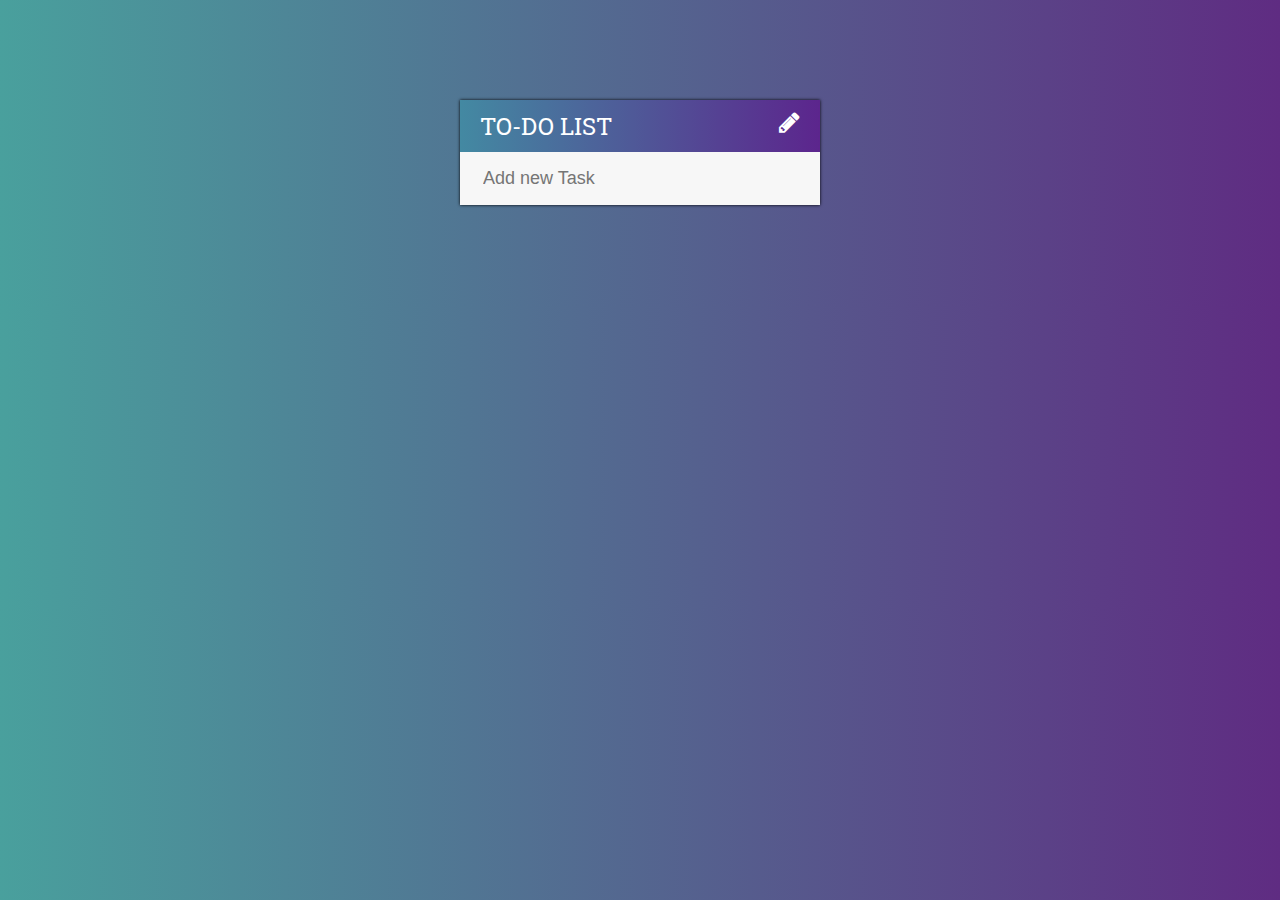
<file: Jquery TodoList/index.html>
<!DOCTYPE html>
<html>
<head>
    <title></title>
    <script type="text/javascript" src="assets/js/lib/jquery-3.2.1.min.js"></script>
    <link rel="stylesheet" type="text/css" href="https://maxcdn.bootstrapcdn.com/font-awesome/4.7.0/css/font-awesome.min.css">
    <link rel="stylesheet" type="text/css" href="assets/css/todo.css">
    <link href="https://fonts.googleapis.com/css?family=Roboto+Slab" rel="stylesheet">

</head>
<body>

<div id="container">
    <h1>To-do List<i class="fa fa-pencil" aria-hidden="true"></i></h1>
    <input type="text" placeholder="Add new Task">
    <ul>

    </ul>


</div>


<script type="text/javascript" src="assets/js/todo.js"></script>
</body>
</html>
</file>
<file: Jquery TodoList/assets/css/todo.css>
#container{
    box-shadow: 0 0 3px rgba(0,0,0,1);
    width: 360px;
    margin: 100px auto;
    background: #f7f7f7;
}

ul{
    list-style: none;
    margin: 0;
    padding: 0;
}

li{
    background: white;
    height: 40px;
    line-height: 40px;
    color: #5b5b5b;
}

input{
    font-size: 18px;
    background-color: #f7f7f7;
    width: 100%;
    padding: 13px 13px 13px 20px;
    box-sizing: border-box;
    color: #591ece;
    border: 3px solid rgba(0,0,0,0);
}

li:nth-child(2n){
background: #f7f7f7;
}

body{
    font-family: 'Roboto Slab', serif;
    background: #5f2c82;  /* fallback for old browsers */
    background: -webkit-linear-gradient(to right, #49a09d, #5f2c82);  /* Chrome 10-25, Safari 5.1-6 */
    background: linear-gradient(to right, #49a09d, #5f2c82); /* W3C, IE 10+/ Edge, Firefox 16+, Chrome 26+, Opera 12+, Safari 7+ */

}

h1{
    background: #5C258D;  /* fallback for old browsers */
    background: -webkit-linear-gradient(to right, #4389A2, #5C258D);  /* Chrome 10-25, Safari 5.1-6 */
    background: linear-gradient(to right, #4389A2, #5C258D); /* W3C, IE 10+/ Edge, Firefox 16+, Chrome 26+, Opera 12+, Safari 7+ */


    color: white;
    margin: 0;
    padding: 10px 20px;
    text-transform: uppercase;
    font-size: 24px;
    font-weight: normal;
}

input:focus{
    background: white;
    border: 2px solid #591ece;
    outline: none;
}

.fa-pencil{
    float: right;
}

span{
    background: #4389A2;
    height: 40px;
    margin-right: 20px;
    text-align: center;
    color: white;
    width: 0px;
    display: inline-block;
    transition: 0.2s linear;
    opacity: 0;
}

li:hover span{
    width: 40px;
    opacity: 1.0;
}


.completed{
    color:gray;
    text-decoration: line-through;
}
</file>
